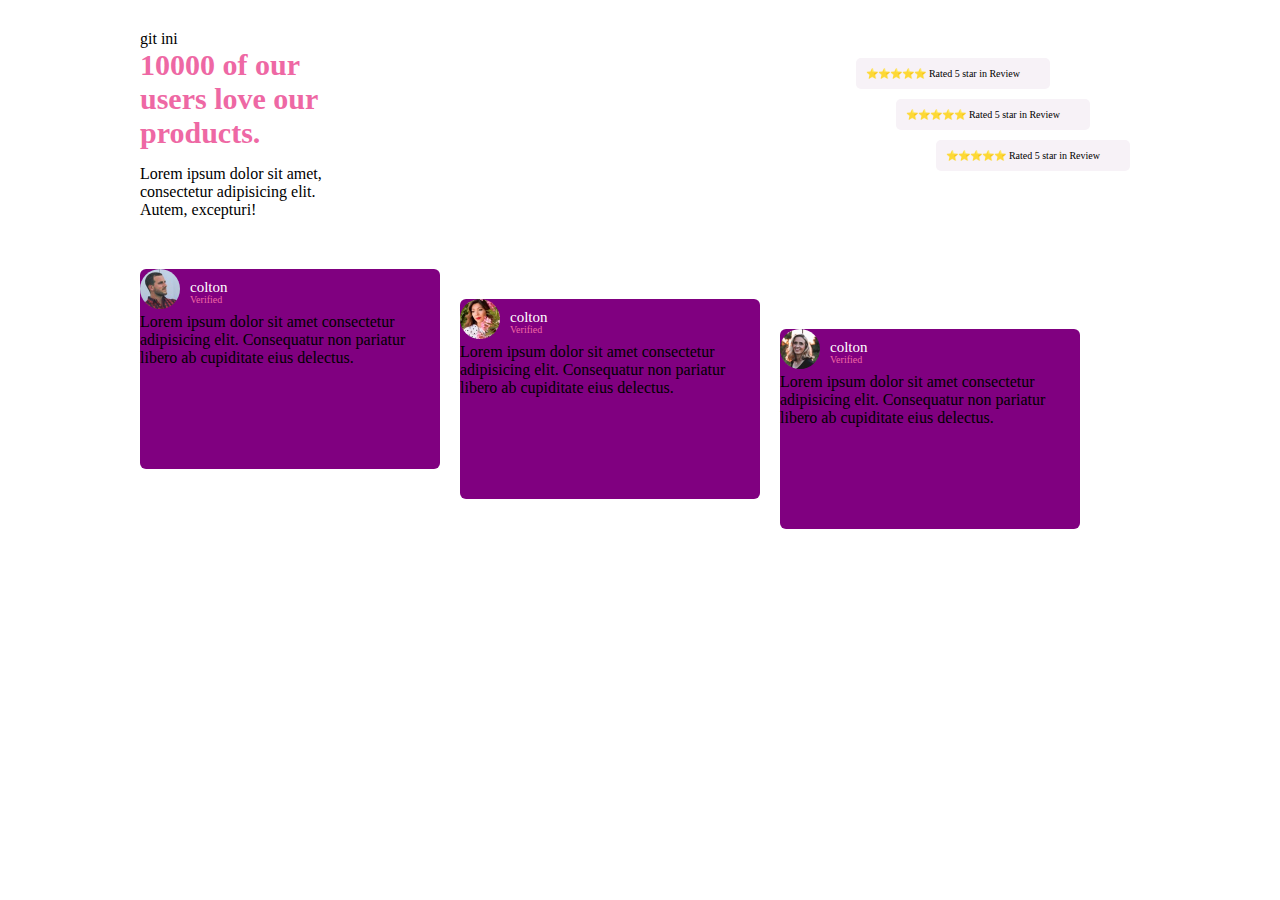
<file: index.html>
<!DOCTYPE html>
<html lang="en">
  <head>
    <meta charset="UTF-8" />
    <meta http-equiv="X-UA-Compatible" content="IE=edge" />
    <meta name="viewport" content="width=device-width, initial-scale=1.0" />
    <title>Social Proof Page</title>
    <link rel="stylesheet" href="style.css" />
    git ini
  </head>
  <body>
    <section class="page">
      <div class="review">
        <div class="detail">
          <h2>10000 of our users love our products.</h2>
          <p>
            Lorem ipsum dolor sit amet, consectetur adipisicing elit. Autem,
            excepturi!
          </p>
        </div>
        <div class="star">
          <span class="one"> ⭐⭐⭐⭐⭐ Rated 5 star in Review</span>
          <span class="two">⭐⭐⭐⭐⭐ Rated 5 star in Review</span>
          <span class="three">⭐⭐⭐⭐⭐ Rated 5 star in Review</span>
        </div>
      </div>
    </section>

    <section class="comment">
      <div class="middle">
        <img src="IMG-20230207-WA0051.jpg" />
        <span class="four"> colton </span>
        <span class="five"> Verified</span>
        <p>
          Lorem ipsum dolor sit amet consectetur adipisicing elit. Consequatur
          non pariatur libero ab cupiditate eius delectus.
        </p>
      </div>

      <div class="middle left">
        <img src="IMG-20230207-WA0049.jpg" />
        <span class="six"> colton </span>
        <span class="seven"> Verified</span>
        <p>
          Lorem ipsum dolor sit amet consectetur adipisicing elit. Consequatur
          non pariatur libero ab cupiditate eius delectus.
        </p>
      </div>
      <div class="middle female">
        <img src="IMG-20230207-WA0050.jpg" />
        <span class="eight"> colton </span>
        <span class="nine"> Verified</span>
        <p>
          Lorem ipsum dolor sit amet consectetur adipisicing elit. Consequatur
          non pariatur libero ab cupiditate eius delectus.
        </p>
      </div>
    </section>
  </body>
</html>
</file>
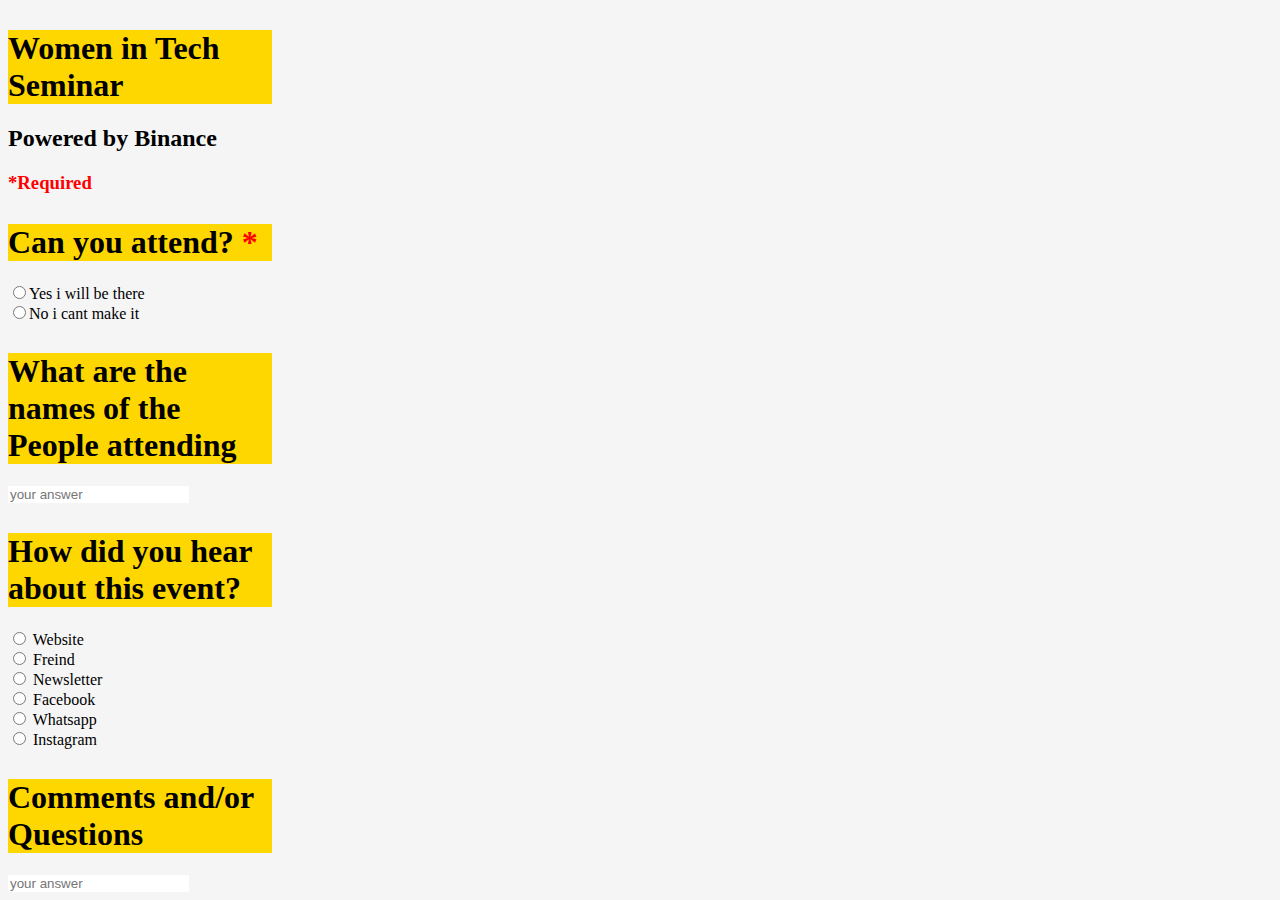
<file: google_forms.html>
<!DOCTYPE html>
<html lang="en">
  <head>
    <meta charset="UTF-8" />
    <meta http-equiv="X-UA-Compatible" content="IE=edge" />
    <meta name="viewport" content="width=device-width, initial-scale=1.0" />
    <title>Google Forms</title>
    <style>
      input {
        border: none;
      }

      h3 {
        color: red;
      }
      h1 {
        background: gold;
        margin-right: 1000px;
        margin-top: 30px;
      }
      span {
        color: red;
      }

      body {
        background: whitesmoke;
      }
    </style>
  </head>
  <body>
    <h1>Women in Tech Seminar</h1>
    <h2>Powered by Binance</h2>
    <h3>*Required</h3>

    <div class="middle">
      <h1>Can you attend? <span>*</span></h1>
      <input type="radio" />Yes i will be there
      <br />
      <input type="radio" value="FrontEnd" />No i cant make it
    </div>

    <div>
      <h1>What are the names of the People attending</h1>
      <input type="text" placeholder="your answer" />
    </div>

    <div>
      <h1>How did you hear about this event?</h1>
      <input type="radio" /> Website
      <br />
      <input type="radio" /> Freind
      <br />
      <input type="radio" /> Newsletter
      <br />
      <input type="radio" /> Facebook
      <br />
      <input type="radio" /> Whatsapp
      <br />
      <input type="radio" /> Instagram
    </div>

    <div>
      <h1>Comments and/or Questions</h1>

      <input type="text" placeholder="your answer" />
    </div>
  </body>
</html>
</file>
<file: style.css>
/* CSS RESET */
* {
  padding: 0;
  margin: 0;
  box-sizing: border-box;
}

:root {
  --pink: pink;
  --verified: hsl(333, 80%, 67%);
  --box-background: hsl(333, 80%, 67%);
  --white: hsl(0, 0%, 100%);
  --span_bac: hsl(300, 24%, 96%);
}

body {
  max-width: 1000px;
  margin: 30px auto;
}

.detail h2 {
  color: var(--box-background);
  font-size: 30px;
  font-weight: 600;
  margin-bottom: 15px;
}

/* first division */
.review {
  display: flex;
  justify-content: space-between;
}

span {
  display: block;
  background: var(--span_bac);
  margin: 10px;
  padding: 10px 30px 10px 10px;
  border-radius: 5px;
  font-size: 10px;
}

.comment img {
  border: 3px;
  border-radius: 50px;
  margin-top: 0px;
  max-width: 40px;
}

.one {
  right: 80px;
  position: relative;
}
.two {
  position: relative;
  right: 40px;
}
.detail {
  width: 200px;
}
.comment {
  display: flex;
}
.middle {
  /* display: inline-block; */
  margin-top: 50px;
  background: purple;
  margin-right: 30px;
  width: 300px;
  border-radius: 6px;
  height: 200px;
  position: relative;
  margin-right: 20px;
}
.four {
  margin-right: 200px;
  margin-left: 0px;
  display: inline-block;
  margin-top: 0px;
  position: absolute;
  background: purple;
  margin-bottom: 10px;
  font-size: 15px;
  color: white;
}

.five {
  margin-right: 200px;
  display: inline-block;
  background: purple;
  color: var(--verified);
  position: absolute;
  margin-top: 25px;
  padding: 0px;
}

.six {
  margin-right: 200px;
  margin-left: 0px;
  display: inline-block;
  margin-top: 0px;
  position: absolute;
  background: purple;
  margin-bottom: 10px;
  font-size: 15px;
  color: white;
}

.seven {
  margin-right: 200px;
  display: inline-block;
  background: purple;
  color: var(--verified);
  position: absolute;
  margin-top: 25px;
  padding: 0px;
}

.eight {
  margin-right: 200px;
  margin-left: 0px;
  display: inline-block;
  margin-top: 0px;
  position: absolute;
  background: purple;
  margin-bottom: 10px;
  font-size: 15px;
  color: white;
}

.nine {
  margin-right: 200px;
  display: inline-block;
  background: purple;
  color: var(--verified);
  position: absolute;
  margin-top: 25px;
  padding: 0px;
}

.left {
  top: 30px;
}

.female {
  top: 60px;
}

@media (max-width: 640px) {
  .comment {
    flex-direction: column;
    align-items: center;
    text-align: center;
  }
  .one {
    position: unset;
  }
  .two {
    position: unset;
  }
}
</file>
